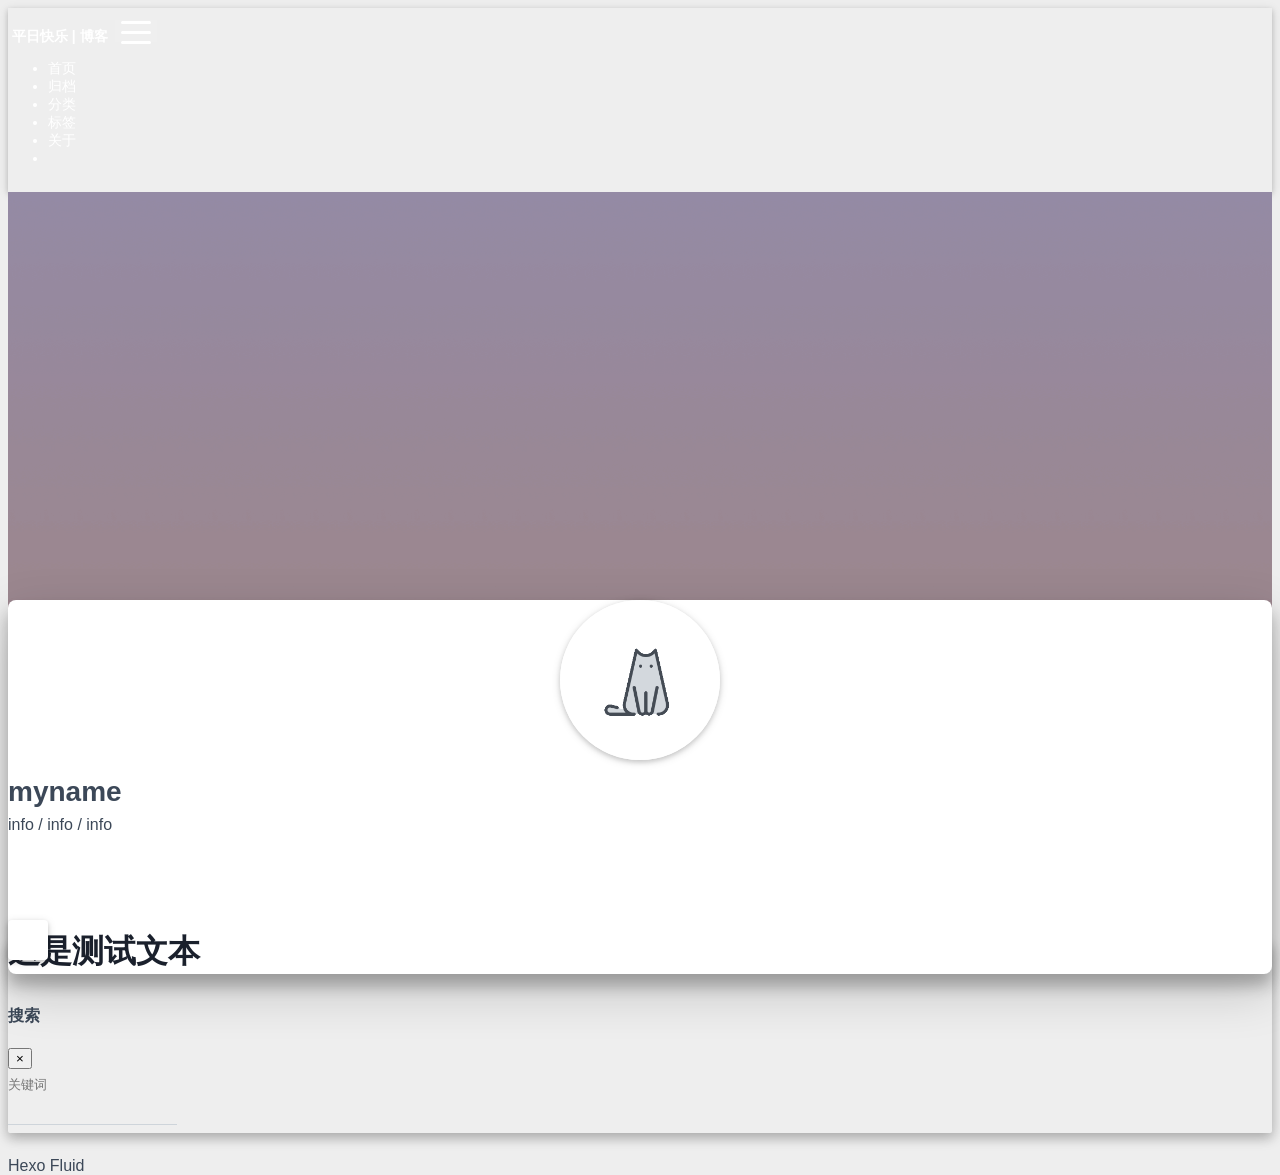
<file: about/index.html>
<!DOCTYPE html>
<html lang="zh-CN">





<head>
  <meta charset="UTF-8">
  <link rel="apple-touch-icon" sizes="76x76" href="/img/apple-touch-icon.png">
  <link rel="icon" type="image/png" href="/img/favicon.png">
  <meta name="viewport"
        content="width=device-width, initial-scale=1.0, maximum-scale=1.0, user-scalable=no, shrink-to-fit=no">
  <meta http-equiv="x-ua-compatible" content="ie=edge">
  
  <meta name="theme-color" content="#2f4154">
  <meta name="description" content="功能,性能,自动化测试">
  <meta name="author" content="Katyhudson">
  <meta name="keywords" content="功能测试,性能测试,自动化测试">
  <title>关于 - 平日快乐 | 博客</title>

  <link  rel="stylesheet" href="https://cdn.staticfile.org/twitter-bootstrap/4.4.1/css/bootstrap.min.css" />
<link  rel="stylesheet" href="https://cdn.staticfile.org/github-markdown-css/4.0.0/github-markdown.min.css" />


  <link  rel="stylesheet" href="https://cdn.staticfile.org/highlight.js/9.18.1/styles/github-gist.min.css" />


<!-- 主题依赖的图标库，不要自行修改 -->

<link rel="stylesheet" href="//at.alicdn.com/t/font_1749284_fmb4a04yx8h.css">



<link rel="stylesheet" href="//at.alicdn.com/t/font_1736178_ijqayz9ro8k.css">




<link  rel="stylesheet" href="/css/main.css" />

<!-- 自定义样式保持在最底部 -->


<meta name="generator" content="Hexo 4.2.0"></head>


<body>
  <header style="height: 80vh;">
    <nav id="navbar" class="navbar fixed-top  navbar-expand-lg navbar-dark scrolling-navbar">
  <div class="container">
    <a class="navbar-brand"
       href="/">&nbsp;<strong>平日快乐 | 博客</strong>&nbsp;</a>

    <button id="navbar-toggler-btn" class="navbar-toggler" type="button" data-toggle="collapse"
            data-target="#navbarSupportedContent"
            aria-controls="navbarSupportedContent" aria-expanded="false" aria-label="Toggle navigation">
      <div class="animated-icon"><span></span><span></span><span></span></div>
    </button>

    <!-- Collapsible content -->
    <div class="collapse navbar-collapse" id="navbarSupportedContent">
      <ul class="navbar-nav ml-auto text-center">
        
          
          
          
          <li class="nav-item">
            <a class="nav-link" href="/">
              <i class="iconfont icon-home-fill"></i>
              首页</a>
          </li>
        
          
          
          
          <li class="nav-item">
            <a class="nav-link" href="/archives/">
              <i class="iconfont icon-archive-fill"></i>
              归档</a>
          </li>
        
          
          
          
          <li class="nav-item">
            <a class="nav-link" href="/categories/">
              <i class="iconfont icon-category-fill"></i>
              分类</a>
          </li>
        
          
          
          
          <li class="nav-item">
            <a class="nav-link" href="/tags/">
              <i class="iconfont icon-tags-fill"></i>
              标签</a>
          </li>
        
          
          
          
          <li class="nav-item">
            <a class="nav-link" href="/about/">
              <i class="iconfont icon-user-fill"></i>
              关于</a>
          </li>
        
        
          <li class="nav-item" id="search-btn">
            <a class="nav-link" data-toggle="modal" data-target="#modalSearch">&nbsp;&nbsp;<i
                class="iconfont icon-search"></i>&nbsp;&nbsp;</a>
          </li>
        
      </ul>
    </div>
  </div>
</nav>

    <div class="view intro-2" id="background" parallax=true
         style="background: url('/img/default.png') no-repeat center center;
           background-size: cover;">
      <div class="full-bg-img">
        <div class="mask flex-center" style="background-color: rgba(0, 0, 0, 0.3)">
          <div class="container text-center white-text fadeInUp">
            <span class="h2" id="subtitle">
              
            </span>

            
          </div>

          
        </div>
      </div>
    </div>
  </header>

  <main>
    
      <div class="container nopadding-md">
        <div class="py-5" id="board"
          >
          
            <div class="about-avatar">
              <img src="/img/avatar.png" srcset="/img/loading.gif"
                   class="img-fluid" alt="avatar">
            </div>
          
          <div class="container">
            <div class="row">
              <div class="col-12 col-md-10 m-auto">
                

<div class="text-center">
  <div class="about-info">
    <div class="about-name">myname</div>
    <div class="about-intro">info / info / info</div>
    <div class="about-icons">
      
        
        
        
        <a href="https://github.com" target="_blank" rel="noopener" class="">
          <i class="iconfont icon-github-fill" aria-hidden="true"></i>
          
        </a>
      
        
        
        
        <a href="https://github.com" target="_blank" rel="noopener" class="">
          <i class="iconfont icon-douban-fill" aria-hidden="true"></i>
          
        </a>
      
        
        
        
        <a href="javascript:;" class="qr-trigger">
          <i class="iconfont icon-wechat-fill" aria-hidden="true"></i>
          
            <img class="qr-img" src="/img/favicon.png" srcset="/img/loading.gif" alt="qrcode" />
          
        </a>
      
    </div>
  </div>
</div>
<div class="mt-5 markdown-body">
  <h1 id="这是测试文本"><a href="#这是测试文本" class="headerlink" title="这是测试文本"></a>这是测试文本</h1>
</div>

              </div>
            </div>
          </div>
        </div>
      </div>
    
  </main>

  
    <a id="scroll-top-button" href="#" role="button">
      <i class="iconfont icon-arrowup" aria-hidden="true"></i>
    </a>
  

  
    <div class="modal fade" id="modalSearch" tabindex="-1" role="dialog" aria-labelledby="ModalLabel"
     aria-hidden="true">
  <div class="modal-dialog modal-dialog-scrollable modal-lg" role="document">
    <div class="modal-content">
      <div class="modal-header text-center">
        <h4 class="modal-title w-100 font-weight-bold">搜索</h4>
        <button type="button" id="local-search-close" class="close" data-dismiss="modal" aria-label="Close">
          <span aria-hidden="true">&times;</span>
        </button>
      </div>
      <div class="modal-body mx-3">
        <div class="md-form mb-5">
          <input type="text" id="local-search-input" class="form-control validate">
          <label data-error="x" data-success="v"
                 for="local-search-input">关键词</label>
        </div>
        <div class="list-group" id="local-search-result"></div>
      </div>
    </div>
  </div>
</div>
  

  

  

  <footer class="mt-5">
  <div class="text-center py-3">
    <div>
      <a href="https://hexo.io" target="_blank" rel="nofollow noopener"><span>Hexo</span></a>
      <i class="iconfont icon-love"></i>
      <a href="https://github.com/fluid-dev/hexo-theme-fluid" target="_blank" rel="nofollow noopener">
        <span>Fluid</span></a>
    </div>
    

    

    
  </div>
</footer>

<!-- SCRIPTS -->
<script  src="https://cdn.staticfile.org/jquery/3.4.1/jquery.min.js" ></script>
<script  src="https://cdn.staticfile.org/twitter-bootstrap/4.4.1/js/bootstrap.min.js" ></script>
<script  src="/js/main.js" ></script>


  <script  src="/js/lazyload.js" ></script>





  <script defer src="https://cdn.staticfile.org/clipboard.js/2.0.6/clipboard.min.js" ></script>
  <script  src="/js/clipboard-use.js" ></script>






<!-- Plugins -->



  <script  src="https://cdn.staticfile.org/typed.js/2.0.11/typed.min.js" ></script>
  <script>
    var typed = new Typed('#subtitle', {
      strings: [
        '  ',
        "关于&nbsp;",
      ],
      cursorChar: "_",
      typeSpeed: 70,
      loop: false,
    });
    typed.stop();
    $(document).ready(function () {
      $(".typed-cursor").addClass("h2");
      typed.start();
    });
  </script>



  <script  src="https://cdn.staticfile.org/anchor-js/4.2.2/anchor.min.js" ></script>
  <script>
    anchors.options = {
      placement: "right",
      visible: "hover",
      
    };
    var el = "h1,h2,h3,h4,h5,h6".split(",");
    var res = [];
    for (item of el) {
      res.push(".markdown-body > " + item)
    }
    anchors.add(res.join(", "))
  </script>



  <script  src="/js/local-search.js" ></script>
  <script>
    var path = "/local-search.xml";
    var inputArea = document.querySelector("#local-search-input");
    inputArea.onclick = function () {
      getSearchFile(path);
      this.onclick = null
    }
  </script>




















</body>
</html>
</file>
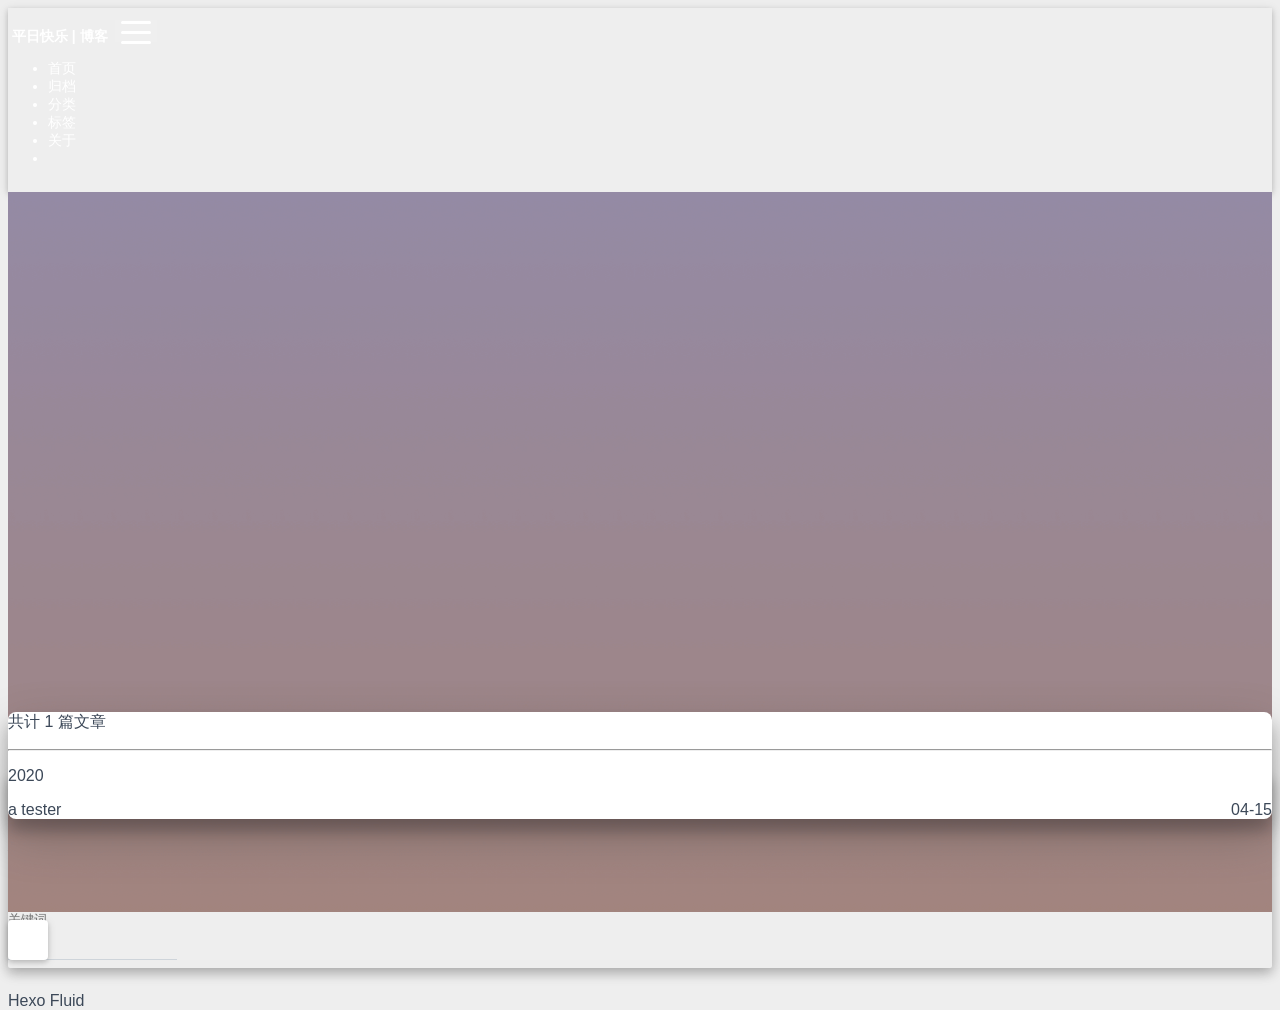
<file: archives/index.html>
<!DOCTYPE html>
<html lang="zh-CN">





<head>
  <meta charset="UTF-8">
  <link rel="apple-touch-icon" sizes="76x76" href="/img/apple-touch-icon.png">
  <link rel="icon" type="image/png" href="/img/favicon.png">
  <meta name="viewport"
        content="width=device-width, initial-scale=1.0, maximum-scale=1.0, user-scalable=no, shrink-to-fit=no">
  <meta http-equiv="x-ua-compatible" content="ie=edge">
  
  <meta name="theme-color" content="#2f4154">
  <meta name="description" content="功能,性能,自动化测试">
  <meta name="author" content="Katyhudson">
  <meta name="keywords" content="功能测试,性能测试,自动化测试">
  <title>归档 - 平日快乐 | 博客</title>

  <link  rel="stylesheet" href="https://cdn.staticfile.org/twitter-bootstrap/4.4.1/css/bootstrap.min.css" />
<link  rel="stylesheet" href="https://cdn.staticfile.org/github-markdown-css/4.0.0/github-markdown.min.css" />


  <link  rel="stylesheet" href="https://cdn.staticfile.org/highlight.js/9.18.1/styles/github-gist.min.css" />


<!-- 主题依赖的图标库，不要自行修改 -->

<link rel="stylesheet" href="//at.alicdn.com/t/font_1749284_fmb4a04yx8h.css">



<link rel="stylesheet" href="//at.alicdn.com/t/font_1736178_ijqayz9ro8k.css">




<link  rel="stylesheet" href="/css/main.css" />

<!-- 自定义样式保持在最底部 -->


<meta name="generator" content="Hexo 4.2.0"></head>


<body>
  <header style="height: 80vh;">
    <nav id="navbar" class="navbar fixed-top  navbar-expand-lg navbar-dark scrolling-navbar">
  <div class="container">
    <a class="navbar-brand"
       href="/">&nbsp;<strong>平日快乐 | 博客</strong>&nbsp;</a>

    <button id="navbar-toggler-btn" class="navbar-toggler" type="button" data-toggle="collapse"
            data-target="#navbarSupportedContent"
            aria-controls="navbarSupportedContent" aria-expanded="false" aria-label="Toggle navigation">
      <div class="animated-icon"><span></span><span></span><span></span></div>
    </button>

    <!-- Collapsible content -->
    <div class="collapse navbar-collapse" id="navbarSupportedContent">
      <ul class="navbar-nav ml-auto text-center">
        
          
          
          
          <li class="nav-item">
            <a class="nav-link" href="/">
              <i class="iconfont icon-home-fill"></i>
              首页</a>
          </li>
        
          
          
          
          <li class="nav-item">
            <a class="nav-link" href="/archives/">
              <i class="iconfont icon-archive-fill"></i>
              归档</a>
          </li>
        
          
          
          
          <li class="nav-item">
            <a class="nav-link" href="/categories/">
              <i class="iconfont icon-category-fill"></i>
              分类</a>
          </li>
        
          
          
          
          <li class="nav-item">
            <a class="nav-link" href="/tags/">
              <i class="iconfont icon-tags-fill"></i>
              标签</a>
          </li>
        
          
          
          
          <li class="nav-item">
            <a class="nav-link" href="/about/">
              <i class="iconfont icon-user-fill"></i>
              关于</a>
          </li>
        
        
          <li class="nav-item" id="search-btn">
            <a class="nav-link" data-toggle="modal" data-target="#modalSearch">&nbsp;&nbsp;<i
                class="iconfont icon-search"></i>&nbsp;&nbsp;</a>
          </li>
        
      </ul>
    </div>
  </div>
</nav>

    <div class="view intro-2" id="background" parallax=true
         style="background: url('/img/default.png') no-repeat center center;
           background-size: cover;">
      <div class="full-bg-img">
        <div class="mask flex-center" style="background-color: rgba(0, 0, 0, 0.3)">
          <div class="container text-center white-text fadeInUp">
            <span class="h2" id="subtitle">
              
            </span>

            
          </div>

          
        </div>
      </div>
    </div>
  </header>

  <main>
    
      <div class="container nopadding-md">
        <div class="py-5" id="board"
          >
          
          <div class="container">
            <div class="row">
              <div class="col-12 col-md-10 m-auto">
                

<div class="list-group">
  <p class="h4">共计 1 篇文章</p>
  <hr>
  
    
      
      <p class="h5">2020</p>
    
    <a href="/2020/04/15/day01/" class="list-group-item list-group-item-action">
      <span class="archive-post-title">a tester</span>
      <span style="float: right;">04-15</span>
    </a>
  
</div>



              </div>
            </div>
          </div>
        </div>
      </div>
    
  </main>

  
    <a id="scroll-top-button" href="#" role="button">
      <i class="iconfont icon-arrowup" aria-hidden="true"></i>
    </a>
  

  
    <div class="modal fade" id="modalSearch" tabindex="-1" role="dialog" aria-labelledby="ModalLabel"
     aria-hidden="true">
  <div class="modal-dialog modal-dialog-scrollable modal-lg" role="document">
    <div class="modal-content">
      <div class="modal-header text-center">
        <h4 class="modal-title w-100 font-weight-bold">搜索</h4>
        <button type="button" id="local-search-close" class="close" data-dismiss="modal" aria-label="Close">
          <span aria-hidden="true">&times;</span>
        </button>
      </div>
      <div class="modal-body mx-3">
        <div class="md-form mb-5">
          <input type="text" id="local-search-input" class="form-control validate">
          <label data-error="x" data-success="v"
                 for="local-search-input">关键词</label>
        </div>
        <div class="list-group" id="local-search-result"></div>
      </div>
    </div>
  </div>
</div>
  

  

  

  <footer class="mt-5">
  <div class="text-center py-3">
    <div>
      <a href="https://hexo.io" target="_blank" rel="nofollow noopener"><span>Hexo</span></a>
      <i class="iconfont icon-love"></i>
      <a href="https://github.com/fluid-dev/hexo-theme-fluid" target="_blank" rel="nofollow noopener">
        <span>Fluid</span></a>
    </div>
    

    

    
  </div>
</footer>

<!-- SCRIPTS -->
<script  src="https://cdn.staticfile.org/jquery/3.4.1/jquery.min.js" ></script>
<script  src="https://cdn.staticfile.org/twitter-bootstrap/4.4.1/js/bootstrap.min.js" ></script>
<script  src="/js/main.js" ></script>


  <script  src="/js/lazyload.js" ></script>





  <script defer src="https://cdn.staticfile.org/clipboard.js/2.0.6/clipboard.min.js" ></script>
  <script  src="/js/clipboard-use.js" ></script>






<!-- Plugins -->



  <script  src="https://cdn.staticfile.org/typed.js/2.0.11/typed.min.js" ></script>
  <script>
    var typed = new Typed('#subtitle', {
      strings: [
        '  ',
        "归档&nbsp;",
      ],
      cursorChar: "_",
      typeSpeed: 70,
      loop: false,
    });
    typed.stop();
    $(document).ready(function () {
      $(".typed-cursor").addClass("h2");
      typed.start();
    });
  </script>



  <script  src="https://cdn.staticfile.org/anchor-js/4.2.2/anchor.min.js" ></script>
  <script>
    anchors.options = {
      placement: "right",
      visible: "hover",
      
    };
    var el = "h1,h2,h3,h4,h5,h6".split(",");
    var res = [];
    for (item of el) {
      res.push(".markdown-body > " + item)
    }
    anchors.add(res.join(", "))
  </script>



  <script  src="/js/local-search.js" ></script>
  <script>
    var path = "/local-search.xml";
    var inputArea = document.querySelector("#local-search-input");
    inputArea.onclick = function () {
      getSearchFile(path);
      this.onclick = null
    }
  </script>




















</body>
</html>
</file>
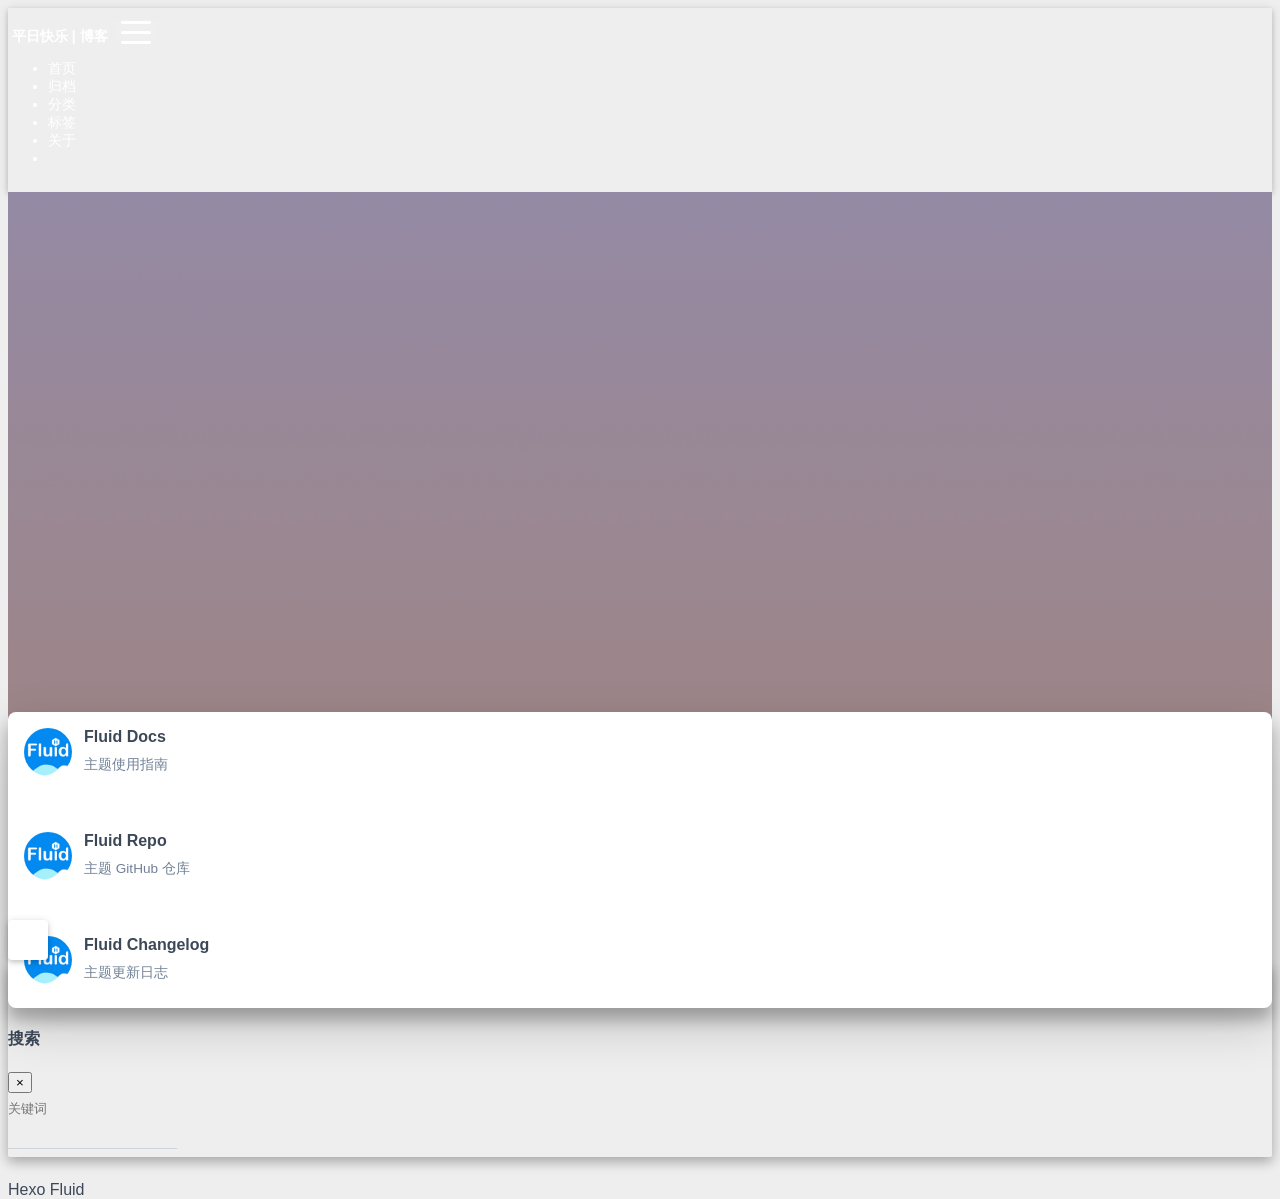
<file: links/index.html>
<!DOCTYPE html>
<html lang="zh-CN">





<head>
  <meta charset="UTF-8">
  <link rel="apple-touch-icon" sizes="76x76" href="/img/apple-touch-icon.png">
  <link rel="icon" type="image/png" href="/img/favicon.png">
  <meta name="viewport"
        content="width=device-width, initial-scale=1.0, maximum-scale=1.0, user-scalable=no, shrink-to-fit=no">
  <meta http-equiv="x-ua-compatible" content="ie=edge">
  
  <meta name="theme-color" content="#2f4154">
  <meta name="description" content="功能,性能,自动化测试">
  <meta name="author" content="Katyhudson">
  <meta name="keywords" content="功能测试,性能测试,自动化测试">
  <title>友链 - 平日快乐 | 博客</title>

  <link  rel="stylesheet" href="https://cdn.staticfile.org/twitter-bootstrap/4.4.1/css/bootstrap.min.css" />
<link  rel="stylesheet" href="https://cdn.staticfile.org/github-markdown-css/4.0.0/github-markdown.min.css" />


  <link  rel="stylesheet" href="https://cdn.staticfile.org/highlight.js/9.18.1/styles/github-gist.min.css" />


<!-- 主题依赖的图标库，不要自行修改 -->

<link rel="stylesheet" href="//at.alicdn.com/t/font_1749284_fmb4a04yx8h.css">



<link rel="stylesheet" href="//at.alicdn.com/t/font_1736178_ijqayz9ro8k.css">




<link  rel="stylesheet" href="/css/main.css" />

<!-- 自定义样式保持在最底部 -->


<meta name="generator" content="Hexo 4.2.0"></head>


<body>
  <header style="height: 80vh;">
    <nav id="navbar" class="navbar fixed-top  navbar-expand-lg navbar-dark scrolling-navbar">
  <div class="container">
    <a class="navbar-brand"
       href="/">&nbsp;<strong>平日快乐 | 博客</strong>&nbsp;</a>

    <button id="navbar-toggler-btn" class="navbar-toggler" type="button" data-toggle="collapse"
            data-target="#navbarSupportedContent"
            aria-controls="navbarSupportedContent" aria-expanded="false" aria-label="Toggle navigation">
      <div class="animated-icon"><span></span><span></span><span></span></div>
    </button>

    <!-- Collapsible content -->
    <div class="collapse navbar-collapse" id="navbarSupportedContent">
      <ul class="navbar-nav ml-auto text-center">
        
          
          
          
          <li class="nav-item">
            <a class="nav-link" href="/">
              <i class="iconfont icon-home-fill"></i>
              首页</a>
          </li>
        
          
          
          
          <li class="nav-item">
            <a class="nav-link" href="/archives/">
              <i class="iconfont icon-archive-fill"></i>
              归档</a>
          </li>
        
          
          
          
          <li class="nav-item">
            <a class="nav-link" href="/categories/">
              <i class="iconfont icon-category-fill"></i>
              分类</a>
          </li>
        
          
          
          
          <li class="nav-item">
            <a class="nav-link" href="/tags/">
              <i class="iconfont icon-tags-fill"></i>
              标签</a>
          </li>
        
          
          
          
          <li class="nav-item">
            <a class="nav-link" href="/about/">
              <i class="iconfont icon-user-fill"></i>
              关于</a>
          </li>
        
        
          <li class="nav-item" id="search-btn">
            <a class="nav-link" data-toggle="modal" data-target="#modalSearch">&nbsp;&nbsp;<i
                class="iconfont icon-search"></i>&nbsp;&nbsp;</a>
          </li>
        
      </ul>
    </div>
  </div>
</nav>

    <div class="view intro-2" id="background" parallax=true
         style="background: url('/img/default.png') no-repeat center center;
           background-size: cover;">
      <div class="full-bg-img">
        <div class="mask flex-center" style="background-color: rgba(0, 0, 0, 0.3)">
          <div class="container text-center white-text fadeInUp">
            <span class="h2" id="subtitle">
              
            </span>

            
          </div>

          
        </div>
      </div>
    </div>
  </header>

  <main>
    
      <div class="container nopadding-md">
        <div class="py-5" id="board"
          >
          
          <div class="container">
            <div class="row">
              <div class="col-12 col-md-10 m-auto">
                

<div class="row links">
  
    
    <div class="card col-lg-4 col-md-6 col-sm-12">
      <a href="https://hexo.fluid-dev.com/docs/" class="card-body hover-with-bg" target="_blank" rel="noopener">
        <div class="card-content">
          
            <div class="link-avatar my-auto">
              <img src="/img/favicon.png" srcset="/img/loading.gif" alt="Fluid Docs" />
            </div>
          
          <div class="link-text">
            <div class="link-title">Fluid Docs</div>
            <div class="link-intro">主题使用指南</div>
          </div>
        </div>
      </a>
    </div>
  
    
    <div class="card col-lg-4 col-md-6 col-sm-12">
      <a href="https://github.com/fluid-dev/hexo-theme-fluid" class="card-body hover-with-bg" target="_blank" rel="noopener">
        <div class="card-content">
          
            <div class="link-avatar my-auto">
              <img src="/img/favicon.png" srcset="/img/loading.gif" alt="Fluid Repo" />
            </div>
          
          <div class="link-text">
            <div class="link-title">Fluid Repo</div>
            <div class="link-intro">主题 GitHub 仓库</div>
          </div>
        </div>
      </a>
    </div>
  
    
    <div class="card col-lg-4 col-md-6 col-sm-12">
      <a href="https://github.com/fluid-dev/hexo-theme-fluid/blob/master/Changelog.md" class="card-body hover-with-bg" target="_blank" rel="noopener">
        <div class="card-content">
          
            <div class="link-avatar my-auto">
              <img src="/img/favicon.png" srcset="/img/loading.gif" alt="Fluid Changelog" />
            </div>
          
          <div class="link-text">
            <div class="link-title">Fluid Changelog</div>
            <div class="link-intro">主题更新日志</div>
          </div>
        </div>
      </a>
    </div>
  
</div>

              </div>
            </div>
          </div>
        </div>
      </div>
    
  </main>

  
    <a id="scroll-top-button" href="#" role="button">
      <i class="iconfont icon-arrowup" aria-hidden="true"></i>
    </a>
  

  
    <div class="modal fade" id="modalSearch" tabindex="-1" role="dialog" aria-labelledby="ModalLabel"
     aria-hidden="true">
  <div class="modal-dialog modal-dialog-scrollable modal-lg" role="document">
    <div class="modal-content">
      <div class="modal-header text-center">
        <h4 class="modal-title w-100 font-weight-bold">搜索</h4>
        <button type="button" id="local-search-close" class="close" data-dismiss="modal" aria-label="Close">
          <span aria-hidden="true">&times;</span>
        </button>
      </div>
      <div class="modal-body mx-3">
        <div class="md-form mb-5">
          <input type="text" id="local-search-input" class="form-control validate">
          <label data-error="x" data-success="v"
                 for="local-search-input">关键词</label>
        </div>
        <div class="list-group" id="local-search-result"></div>
      </div>
    </div>
  </div>
</div>
  

  

  

  <footer class="mt-5">
  <div class="text-center py-3">
    <div>
      <a href="https://hexo.io" target="_blank" rel="nofollow noopener"><span>Hexo</span></a>
      <i class="iconfont icon-love"></i>
      <a href="https://github.com/fluid-dev/hexo-theme-fluid" target="_blank" rel="nofollow noopener">
        <span>Fluid</span></a>
    </div>
    

    

    
  </div>
</footer>

<!-- SCRIPTS -->
<script  src="https://cdn.staticfile.org/jquery/3.4.1/jquery.min.js" ></script>
<script  src="https://cdn.staticfile.org/twitter-bootstrap/4.4.1/js/bootstrap.min.js" ></script>
<script  src="/js/main.js" ></script>


  <script  src="/js/lazyload.js" ></script>





  <script defer src="https://cdn.staticfile.org/clipboard.js/2.0.6/clipboard.min.js" ></script>
  <script  src="/js/clipboard-use.js" ></script>






<!-- Plugins -->



  <script  src="https://cdn.staticfile.org/typed.js/2.0.11/typed.min.js" ></script>
  <script>
    var typed = new Typed('#subtitle', {
      strings: [
        '  ',
        "友情链接&nbsp;",
      ],
      cursorChar: "_",
      typeSpeed: 70,
      loop: false,
    });
    typed.stop();
    $(document).ready(function () {
      $(".typed-cursor").addClass("h2");
      typed.start();
    });
  </script>



  <script  src="https://cdn.staticfile.org/anchor-js/4.2.2/anchor.min.js" ></script>
  <script>
    anchors.options = {
      placement: "right",
      visible: "hover",
      
    };
    var el = "h1,h2,h3,h4,h5,h6".split(",");
    var res = [];
    for (item of el) {
      res.push(".markdown-body > " + item)
    }
    anchors.add(res.join(", "))
  </script>



  <script  src="/js/local-search.js" ></script>
  <script>
    var path = "/local-search.xml";
    var inputArea = document.querySelector("#local-search-input");
    inputArea.onclick = function () {
      getSearchFile(path);
      this.onclick = null
    }
  </script>




















</body>
</html>
</file>
<file: css/main.css>
html,
body {
  font-size: 16px;
  font-family: "SF Pro SC", "SF Pro Text", "SF Pro Icons", PingFang SC, Lantinghei SC, Microsoft Yahei, Hiragino Sans GB, Microsoft Sans Serif, WenQuanYi Micro Hei, sans-serif;
}
html,
body,
header,
.view {
  height: 100%;
  overflow-wrap: break-word;
}
body {
  background-color: #eee;
  color: #3c4858;
}
body a {
  color: #3c4858;
  text-decoration: none;
  cursor: pointer;
  transition-duration: 0.2s;
  transition-timing-function: ease-in-out;
}
body a:hover {
  color: #1abc9c;
  text-decoration: none;
  transition-duration: 0.2s;
  transition-timing-function: ease-in-out;
}
img[srcset] {
  object-fit: cover;
}
.hover-with-bg {
  display: inline-block;
  padding: 0.45rem;
}
.hover-with-bg:hover {
  background-color: #ebedef;
  transition-duration: 0.2s;
  transition-timing-function: ease-in-out;
  border-radius: 0.15rem;
}
.visitors {
  font-size: 0.8em;
  padding: 0.45rem;
  float: right;
}
#board {
  position: relative;
  margin-top: -2rem;
  background-color: #fff;
  border-radius: 0.5rem;
  z-index: 3;
  -webkit-box-shadow: 0 12px 15px 0 rgba(0,0,0,0.24), 0 17px 50px 0 rgba(0,0,0,0.19);
  box-shadow: 0 12px 15px 0 rgba(0,0,0,0.24), 0 17px 50px 0 rgba(0,0,0,0.19);
}
.view {
  position: relative;
  overflow: hidden;
  cursor: default;
}
.view .mask {
  position: absolute;
  width: 100%;
  height: 100%;
  background-color: rgba(0,0,0,0.3);
}
.flex-center {
  display: -webkit-box;
  display: -ms-flexbox;
  display: flex;
  -webkit-box-align: center;
  -ms-flex-align: center;
  align-items: center;
  -webkit-box-pack: center;
  -ms-flex-pack: center;
  justify-content: center;
  height: 100%;
}
.white-text {
  color: #fff;
}
.fadeInUp {
  -webkit-animation-name: fadeInUp;
  animation-name: fadeInUp;
}
@media (max-width: 767px) {
  header .h2 {
    font-size: 1.5rem;
  }
  .nopadding-md {
    padding-left: 0 !important;
    padding-right: 0 !important;
  }
}
#local-search-result .search-list-title {
  border-left: 3px solid #0d47a1;
}
#local-search-result .search-list-content {
  padding: 0 1.25rem;
}
.page-content strong,
post-content strong {
  font-weight: bold;
}
.copy-btn {
  display: inline-block;
  cursor: pointer;
  border-radius: 0.1rem;
  border: none;
  background-color: transparent;
  -webkit-user-select: none;
  -moz-user-select: none;
  -ms-user-select: none;
  user-select: none;
  -webkit-appearance: none;
  font-size: 0.75rem;
  line-height: 1;
  font-weight: bold;
  outline: none;
  -webkit-transition: opacity 0.2s ease-in-out;
  -o-transition: opacity 0.2s ease-in-out;
  transition: opacity 0.2s ease-in-out;
  padding: 0.25rem;
  position: absolute;
  right: 0.5rem;
  top: 0.25rem;
  opacity: 0;
}
.copy-btn > i {
  font-size: 0.75rem;
  font-weight: 400;
}
.copy-btn > span {
  margin-left: 5px;
}
.copy-btn-dark {
  color: #6a737d;
}
.copy-btn-light {
  color: #bababa;
}
.markdown-body pre:hover > .copy-btn {
  opacity: 0.9;
}
.markdown-body pre:hover > .copy-btn,
.markdown-body pre:not(:hover) > .copy-btn {
  outline: none;
}
.hidden-mobile {
  display: block;
}
.visible-mobile {
  display: none;
}
@media (max-width: 575px) {
  .hidden-mobile {
    display: none;
  }
  .visible-mobile {
    display: block;
  }
}
.scroll-down-bar {
  position: absolute;
  width: 100%;
  height: 6rem;
  text-align: center;
  cursor: pointer;
  bottom: 0;
}
.scroll-down-bar i {
  font-size: 2rem;
  font-weight: bold;
  display: inline-block;
  position: relative;
  padding-top: 2rem;
  color: #fff;
  -webkit-transform: translateZ(0);
  -moz-transform: translateZ(0);
  -ms-transform: translateZ(0);
  -o-transform: translateZ(0);
  transform: translateZ(0);
  -webkit-animation: scroll-down 1.5s infinite;
  animation: scroll-down 1.5s infinite;
}
#scroll-top-button {
  position: fixed;
  background: #fff;
  border-radius: 4px;
  min-width: 40px;
  min-height: 40px;
  bottom: -60px;
  -webkit-transition: bottom 0.3s ease;
  -moz-transform: bottom 0.3s ease;
  -ms-transform: bottom 0.3s ease;
  -o-transform: bottom 0.3s ease;
  transition: bottom 0.3s ease;
  outline: none;
  display: flex;
  display: -webkit-flex;
  align-items: center;
  -webkit-box-shadow: 0 2px 5px 0 rgba(0,0,0,0.16), 0 2px 10px 0 rgba(0,0,0,0.12);
  box-shadow: 0 2px 5px 0 rgba(0,0,0,0.16), 0 2px 10px 0 rgba(0,0,0,0.12);
}
#scroll-top-button i {
  font-size: 1.75rem;
  margin: auto;
  color: #718096;
  -webkit-transform: translateZ(0);
  -moz-transform: translateZ(0);
  -ms-transform: translateZ(0);
  -o-transform: translateZ(0);
  transform: translateZ(0);
}
#scroll-top-button:hover i,
#scroll-top-button:active i {
  -webkit-animation-name: scroll-top;
  animation-name: scroll-top;
  -webkit-animation-duration: 1s;
  animation-duration: 1s;
  -webkit-animation-delay: 0.1s;
  animation-delay: 0.1s;
  -webkit-animation-timing-function: ease-in-out;
  animation-timing-function: ease-in-out;
  -webkit-animation-iteration-count: infinite;
  animation-iteration-count: infinite;
  -webkit-animation-fill-mode: forwards;
  animation-fill-mode: forwards;
  -webkit-animation-direction: alternate;
  animation-direction: alternate;
}
.animated-icon {
  width: 30px;
  height: 20px;
  position: relative;
  margin: 0;
  -webkit-transform: rotate(0deg);
  -moz-transform: rotate(0deg);
  -o-transform: rotate(0deg);
  transform: rotate(0deg);
  -webkit-transition: 0.5s ease-in-out;
  -moz-transition: 0.5s ease-in-out;
  -o-transition: 0.5s ease-in-out;
  transition: 0.5s ease-in-out;
  cursor: pointer;
}
.animated-icon span {
  display: block;
  position: absolute;
  height: 3px;
  width: 100%;
  border-radius: 9px;
  opacity: 1;
  left: 0;
  -webkit-transform: rotate(0deg);
  -moz-transform: rotate(0deg);
  -o-transform: rotate(0deg);
  transform: rotate(0deg);
  -webkit-transition: 0.25s ease-in-out;
  -moz-transition: 0.25s ease-in-out;
  -o-transition: 0.25s ease-in-out;
  transition: 0.25s ease-in-out;
  background: #fff;
}
.animated-icon span:nth-child(1) {
  top: 0;
}
.animated-icon span:nth-child(2) {
  top: 10px;
}
.animated-icon span:nth-child(3) {
  top: 20px;
}
.animated-icon.open span:nth-child(1) {
  top: 11px;
  -webkit-transform: rotate(135deg);
  -moz-transform: rotate(135deg);
  -o-transform: rotate(135deg);
  transform: rotate(135deg);
}
.animated-icon.open span:nth-child(2) {
  opacity: 0;
  left: -60px;
}
.animated-icon.open span:nth-child(3) {
  top: 11px;
  -webkit-transform: rotate(-135deg);
  -moz-transform: rotate(-135deg);
  -o-transform: rotate(-135deg);
  transform: rotate(-135deg);
}
.qr-trigger {
  cursor: pointer;
  position: relative;
}
.qr-trigger:hover .qr-img {
  display: block;
  transition: all 0.3s;
}
.qr-img {
  max-width: 200px;
  position: absolute;
  right: -100px;
  z-index: 99;
  display: none;
  box-shadow: 0 0 20px -5px rgba(158,158,158,0.2);
}
a.beian-icp {
  font-weight: 300;
}
a.beian-police {
  position: relative;
  overflow: hidden;
  display: inline-flex;
  align-items: center;
  justify-content: center;
}
a.beian-police img {
  margin: 0 3px;
  width: 18px;
  height: 18px;
}
@media (max-width: 320px) {
  a.beian-police span.beian-police-sep {
    display: none;
  }
}
@-moz-keyframes fadeInUp {
  from {
    opacity: 0;
    -webkit-transform: translate3d(0, 100%, 0);
    transform: translate3d(0, 100%, 0);
  }
  to {
    opacity: 1;
    -webkit-transform: translate3d(0, 0, 0);
    transform: translate3d(0, 0, 0);
  }
}
@-webkit-keyframes fadeInUp {
  from {
    opacity: 0;
    -webkit-transform: translate3d(0, 100%, 0);
    transform: translate3d(0, 100%, 0);
  }
  to {
    opacity: 1;
    -webkit-transform: translate3d(0, 0, 0);
    transform: translate3d(0, 0, 0);
  }
}
@-o-keyframes fadeInUp {
  from {
    opacity: 0;
    -webkit-transform: translate3d(0, 100%, 0);
    transform: translate3d(0, 100%, 0);
  }
  to {
    opacity: 1;
    -webkit-transform: translate3d(0, 0, 0);
    transform: translate3d(0, 0, 0);
  }
}
@keyframes fadeInUp {
  from {
    opacity: 0;
    -webkit-transform: translate3d(0, 100%, 0);
    transform: translate3d(0, 100%, 0);
  }
  to {
    opacity: 1;
    -webkit-transform: translate3d(0, 0, 0);
    transform: translate3d(0, 0, 0);
  }
}
@-moz-keyframes scroll-down {
  0% {
    opacity: 0.8;
    top: 0;
  }
  50% {
    opacity: 0.4;
    top: -1em;
  }
  100% {
    opacity: 0.8;
    top: 0;
  }
}
@-webkit-keyframes scroll-down {
  0% {
    opacity: 0.8;
    top: 0;
  }
  50% {
    opacity: 0.4;
    top: -1em;
  }
  100% {
    opacity: 0.8;
    top: 0;
  }
}
@-o-keyframes scroll-down {
  0% {
    opacity: 0.8;
    top: 0;
  }
  50% {
    opacity: 0.4;
    top: -1em;
  }
  100% {
    opacity: 0.8;
    top: 0;
  }
}
@keyframes scroll-down {
  0% {
    opacity: 0.8;
    top: 0;
  }
  50% {
    opacity: 0.4;
    top: -1em;
  }
  100% {
    opacity: 0.8;
    top: 0;
  }
}
@-moz-keyframes scroll-top {
  0% {
    -webkit-transform: translateY(0);
    transform: translateY(0);
  }
  50% {
    -webkit-transform: translateY(-0.35rem);
    transform: translateY(-0.35rem);
  }
  100% {
    -webkit-transform: translateY(0);
    transform: translateY(0);
  }
}
@-webkit-keyframes scroll-top {
  0% {
    -webkit-transform: translateY(0);
    transform: translateY(0);
  }
  50% {
    -webkit-transform: translateY(-0.35rem);
    transform: translateY(-0.35rem);
  }
  100% {
    -webkit-transform: translateY(0);
    transform: translateY(0);
  }
}
@-o-keyframes scroll-top {
  0% {
    -webkit-transform: translateY(0);
    transform: translateY(0);
  }
  50% {
    -webkit-transform: translateY(-0.35rem);
    transform: translateY(-0.35rem);
  }
  100% {
    -webkit-transform: translateY(0);
    transform: translateY(0);
  }
}
@keyframes scroll-top {
  0% {
    -webkit-transform: translateY(0);
    transform: translateY(0);
  }
  50% {
    -webkit-transform: translateY(-0.35rem);
    transform: translateY(-0.35rem);
  }
  100% {
    -webkit-transform: translateY(0);
    transform: translateY(0);
  }
}
.navbar {
  background-color: transparent;
  font-size: 0.875rem;
  color: white;
  box-shadow: 0 2px 5px 0 rgba(0,0,0,0.16), 0 2px 10px 0 rgba(0,0,0,0.12);
  -webkit-box-shadow: 0 2px 5px 0 rgba(0,0,0,0.16), 0 2px 10px 0 rgba(0,0,0,0.12);
}
.navbar a {
  color: white;
}
.navbar a:hover {
  background-color: rgba(0,0,0,0.1);
}
.navbar a > i {
  font-size: 0.875rem;
}
.navbar .nav-item .nav-link {
  display: block;
}
.navbar .navbar-toggler {
  border-width: 0;
  outline: 0;
}
.navbar.navbar-dark .breadcrumb .nav-item .nav-link,
.navbar.navbar-dark .navbar-nav .nav-item .nav-link {
  color: #fff;
  -webkit-transition: 0.35s;
  transition: 0.35s;
}
@media (min-width: 600px) {
  .navbar.scrolling-navbar {
    padding-top: 12px;
    padding-bottom: 12px;
    -webkit-transition: background 0.5s ease-in-out, padding 0.5s ease-in-out;
    transition: background 0.5s ease-in-out, padding 0.5s ease-in-out;
  }
  .navbar.scrolling-navbar .navbar-nav > li {
    -webkit-transition-duration: 1s;
    transition-duration: 1s;
  }
}
.navbar.scrolling-navbar.top-nav-collapse {
  padding-top: 5px;
  padding-bottom: 5px;
}
.navbar-custom {
  color: white;
}
.navbar-custom a {
  color: white;
}
.top-nav-collapse {
  background-color: #2f4154;
}
.navbar-col-show {
  background-color: #2f4154;
}
@media (max-width: 767px) {
  .navbar {
    font-size: 1rem;
    line-height: 2.5rem;
  }
}
.markdown-body {
  font-size: 1rem;
  margin-bottom: 2rem;
  font-family: "SF Pro SC", "SF Pro Text", "SF Pro Icons", PingFang SC, Lantinghei SC, Microsoft Yahei, Hiragino Sans GB, Microsoft Sans Serif, WenQuanYi Micro Hei, sans-serif;
  color: #2c3e50;
}
.markdown-body h1,
.markdown-body h2,
.markdown-body h3,
.markdown-body h4,
.markdown-body h5,
.markdown-body h6 {
  color: #1a202c;
  font-weight: bold;
  margin-bottom: 0.75em;
  margin-top: 2em;
}
.markdown-body h1:focus,
.markdown-body h2:focus,
.markdown-body h3:focus,
.markdown-body h4:focus,
.markdown-body h5:focus,
.markdown-body h6:focus {
  outline: none;
}
.markdown-body hr {
  height: 0.2em;
  margin: 2rem 0;
}
.markdown-body strong {
  font-weight: bold;
}
.markdown-body pre {
  position: relative;
  overflow: visible;
}
.markdown-body pre code {
  font-size: 85%;
  display: block;
  overflow-x: auto;
  padding: 0.5rem 0;
  line-height: 1.5;
  border-radius: 3px;
  tab-size: 4;
  overflow: -moz-scrollbars-none;
  -ms-overflow-style: none;
}
.markdown-body pre code::-webkit-scrollbar {
  width: 0;
  height: 0;
}
.markdown-body pre code.mermaid > svg {
  min-width: 100%;
}
.markdown-body p > img,
.markdown-body p > a > img {
  max-width: 90%;
  margin: 1.5rem auto;
  display: block;
  box-shadow: 0 5px 11px 0 rgba(0,0,0,0.18), 0 4px 15px 0 rgba(0,0,0,0.15) !important;
}
.markdown-body div.hljs {
  overflow-x: initial;
  padding: 0;
  border-radius: 3px;
}
.markdown-body div.hljs pre {
  background-color: initial;
}
.list-group-item {
  border: 0;
}
.page-link {
  font-size: 1.1rem;
}
.pagination {
  margin-top: 3rem;
  justify-content: center;
}
.pagination a,
.pagination .current {
  outline: 0;
  border: 0;
  background-color: transparent;
  font-size: 0.9rem;
  padding: 0.5rem 0.75rem;
  line-height: 1.25;
  -webkit-border-radius: 0.125rem;
  border-radius: 0.125rem;
  -webkit-transition: all 0.3s linear;
  -o-transition: all 0.3s linear;
  transition: all 0.3s linear;
}
.pagination a:hover,
.pagination .current {
  background-color: #ebedef;
}
.modal-dialog .modal-content {
  border: 0;
  border-radius: 0.125rem;
  -webkit-box-shadow: 0 5px 11px 0 rgba(0,0,0,0.18), 0 4px 15px 0 rgba(0,0,0,0.15);
  box-shadow: 0 5px 11px 0 rgba(0,0,0,0.18), 0 4px 15px 0 rgba(0,0,0,0.15);
}
.modal-dialog .modal-content .modal-header {
  border-top-left-radius: 0.125rem;
  border-top-right-radius: 0.125rem;
}
.md-form {
  position: relative;
  margin-top: 1.5rem;
  margin-bottom: 1.5rem;
}
.md-form input[type] {
  -webkit-box-sizing: content-box;
  box-sizing: content-box;
  background-color: transparent;
  border: none;
  border-bottom: 1px solid #ced4da;
  border-radius: 0;
  outline: none;
  -webkit-box-shadow: none;
  box-shadow: none;
  transition: border-color 0.15s ease-in-out, box-shadow 0.15s ease-in-out, -webkit-box-shadow 0.15s ease-in-out;
}
.md-form input[type]:focus:not([readonly]) {
  border-bottom: 1px solid #4285f4;
  -webkit-box-shadow: 0 1px 0 0 #4285f4;
  box-shadow: 0 1px 0 0 #4285f4;
}
.md-form input[type]:focus:not([readonly]) + label {
  color: #4285f4;
}
.md-form input[type].valid,
.md-form input[type]:focus.valid {
  border-bottom: 1px solid #00c851;
  -webkit-box-shadow: 0 1px 0 0 #00c851;
  box-shadow: 0 1px 0 0 #00c851;
}
.md-form input[type].valid + label,
.md-form input[type]:focus.valid + label {
  color: #00c851;
}
.md-form input[type].invalid,
.md-form input[type]:focus.invalid {
  border-bottom: 1px solid #f44336;
  -webkit-box-shadow: 0 1px 0 0 #f44336;
  box-shadow: 0 1px 0 0 #f44336;
}
.md-form input[type].invalid + label,
.md-form input[type]:focus.invalid + label {
  color: #f44336;
}
.md-form input[type].validate {
  margin-bottom: 2.5rem;
}
.md-form input[type].form-control {
  height: auto;
  padding: 0.6rem 0 0.4rem 0;
  margin: 0 0 0.5rem 0;
  background-color: transparent;
  border-radius: 0;
}
.md-form label {
  font-size: 0.8rem;
  position: absolute;
  top: -1rem;
  left: 0;
  color: #757575;
  cursor: text;
  -webkit-transition: color 0.2s ease-out, -webkit-transform 0.2s ease-out;
  transition: transform 0.2s ease-out, color 0.2s ease-out, -webkit-transform 0.2s ease-out;
}
.iconfont {
  font-size: 1rem;
  line-height: 1;
}
input[type=checkbox] {
  -webkit-appearance: none;
  -moz-appearance: none;
  position: relative;
  right: 0;
  bottom: 0;
  left: 0;
  height: 1.25rem;
  width: 1.25rem;
  transition: 0.2s;
  color: #fff;
  cursor: pointer;
  margin: 0.4rem 0.2rem 0.4rem !important;
  outline: 0;
  border-radius: 0.1875rem;
  vertical-align: -0.65rem;
  border: 2px solid #2f4154;
}
input[type=checkbox]:after,
input[type=checkbox]:before {
  content: " ";
  transition: 0.2s;
  position: absolute;
  background: #fff;
}
input[type=checkbox]:before {
  left: 0.125rem;
  top: 0.375rem;
  width: 0;
  height: 0.125rem;
  -webkit-transform: rotate(45deg);
  -moz-transform: rotate(45deg);
  -ms-transform: rotate(45deg);
  -o-transform: rotate(45deg);
  transform: rotate(45deg);
}
input[type=checkbox]:after {
  right: 0.5625rem;
  bottom: 0.1875rem;
  width: 0.125rem;
  height: 0;
  -webkit-transform: rotate(40deg);
  -moz-transform: rotate(40deg);
  -ms-transform: rotate(40deg);
  -o-transform: rotate(40deg);
  transform: rotate(40deg);
  transition-delay: 0.2s;
}
input[type=checkbox]:checked {
  background: #2f4154;
}
input[type=checkbox]:checked:before {
  left: 0.0625rem;
  top: 0.625rem;
  width: 0.375rem;
  height: 0.125rem;
}
input[type=checkbox]:checked:after {
  right: 0.3125rem;
  bottom: 0.0625rem;
  width: 0.125rem;
  height: 0.875rem;
}
.index-card {
  margin-bottom: 2.5rem;
}
.index-img img {
  display: block;
  width: 100%;
  height: 10rem;
  object-fit: cover;
  box-shadow: 0 5px 11px 0 rgba(0,0,0,0.18), 0 4px 15px 0 rgba(0,0,0,0.15);
  border-radius: 0.25rem;
}
.index-info {
  display: flex;
  flex-direction: column;
  justify-content: space-between;
  padding-top: 0.5rem;
  padding-bottom: 0.5rem;
}
.index-header {
  font-size: 1.5rem;
  font-weight: bold;
  line-height: 1.2;
  white-space: nowrap;
  overflow: hidden;
  text-overflow: ellipsis;
}
.index-btm {
  color: #718096;
}
.index-btm a {
  color: #718096;
}
.index-excerpt {
  color: #718096;
  margin: 0.5rem 0 0.5rem 0;
  height: calc(1.4rem * 3);
  line-height: 1.4rem;
  overflow: hidden;
}
.index-excerpt > div {
  float: right;
  margin-left: -0.25rem;
  width: 100%;
  word-break: break-word;
  display: -webkit-box;
  -webkit-box-orient: vertical;
  -webkit-line-clamp: 3;
}
@media (max-width: 767px) {
  .index-info {
    padding-top: 1.25rem;
  }
  .index-header {
    font-size: 1.25rem;
    white-space: normal;
    overflow: hidden;
    word-break: break-word;
    display: -webkit-box;
    -webkit-box-orient: vertical;
    -webkit-line-clamp: 2;
  }
}
.post-content {
  box-sizing: border-box;
  padding-left: 10%;
  padding-right: 10%;
  max-width: 64rem;
}
@media (max-width: 767px) {
  .post-content {
    padding-left: 2rem;
    padding-right: 2rem;
  }
}
@media (max-width: 424px) {
  .post-content {
    padding-left: 1rem;
    padding-right: 1rem;
  }
}
.post-content h1::before,
h2::before,
h3::before,
h4::before,
h5::before,
h6::before {
  display: block;
  content: "";
  margin-top: -4rem;
  height: 4rem;
  width: 1px;
  visibility: hidden;
}
.post-metas {
  display: flex;
  flex-direction: row;
  flex-wrap: wrap;
}
.post-meta > i {
  margin-right: 0.15rem;
}
.post-meta > a:not(.hover-with-bg) {
  margin-right: 0.15rem;
}
.post-prevnext {
  margin-top: 2rem;
  display: flex;
  justify-content: space-between;
}
.post-prevnext .post-prev,
.post-prevnext .post-next {
  display: flex;
}
.post-prevnext .post-prev i,
.post-prevnext .post-next i {
  font-size: 1.5rem;
  -webkit-transform: translateZ(0);
  -moz-transform: translateZ(0);
  -ms-transform: translateZ(0);
  -o-transform: translateZ(0);
  transform: translateZ(0);
}
.post-prevnext .post-prev a,
.post-prevnext .post-next a {
  display: flex;
  align-items: center;
}
.post-prevnext .post-prev .hidden-mobile,
.post-prevnext .post-next .hidden-mobile {
  display: -webkit-box;
  -webkit-box-orient: vertical;
  -webkit-line-clamp: 2;
  text-overflow: ellipsis;
  overflow: hidden;
}
@media (max-width: 575px) {
  .post-prevnext .post-prev .hidden-mobile,
  .post-prevnext .post-next .hidden-mobile {
    display: none;
  }
}
.post-prevnext .post-prev:hover i,
.post-prevnext .post-prev:active i,
.post-prevnext .post-next:hover i,
.post-prevnext .post-next:active i {
  -webkit-animation-duration: 1s;
  animation-duration: 1s;
  -webkit-animation-delay: 0.1s;
  animation-delay: 0.1s;
  -webkit-animation-timing-function: ease-in-out;
  animation-timing-function: ease-in-out;
  -webkit-animation-iteration-count: infinite;
  animation-iteration-count: infinite;
  -webkit-animation-fill-mode: forwards;
  animation-fill-mode: forwards;
  -webkit-animation-direction: alternate;
  animation-direction: alternate;
}
.post-prevnext .post-prev:hover i,
.post-prevnext .post-prev:active i {
  -webkit-animation-name: post-prev-anim;
  animation-name: post-prev-anim;
}
.post-prevnext .post-next:hover i,
.post-prevnext .post-next:active i {
  -webkit-animation-name: post-next-anim;
  animation-name: post-next-anim;
}
.post-prevnext .post-next {
  justify-content: flex-end;
}
.post-prevnext .fa-chevron-left {
  margin-right: 0.5rem;
}
.post-prevnext .fa-chevron-right {
  margin-left: 0.5rem;
}
#toc {
  position: -webkit-sticky;
  position: sticky;
  top: 2rem;
  padding: 3rem 0 0 0;
  max-height: 80%;
  visibility: hidden;
}
.toc-header {
  margin-bottom: 0.5rem;
  font-weight: 500;
  line-height: 1.2;
}
.toc-header,
.toc-header > i {
  font-size: 1.25rem;
}
#tocbot {
  max-height: 100%;
  overflow-y: auto;
  overflow: -moz-scrollbars-none;
  -ms-overflow-style: none;
}
#tocbot ol {
  list-style: none;
  padding-inline-start: 1rem;
}
#tocbot::-webkit-scrollbar {
  display: none;
}
.tocbot-list ol {
  list-style: none;
  padding-left: 1rem;
}
.tocbot-list a {
  font-size: 0.95rem;
}
.tocbot-link {
  color: #3c4858;
}
.tocbot-active-link {
  font-weight: bold;
  color: #1abc9c;
}
.tocbot-is-collapsed {
  max-height: 0;
}
.tocbot-is-collapsible {
  overflow: hidden;
  transition: all 300ms ease-in-out;
}
@media (max-width: 1024px) {
  .toc-container {
    padding-left: 0;
    padding-right: 0;
  }
}
.custom,
.comments {
  margin-top: 2rem;
}
@media (min-width: 64rem) {
  .custom,
  .comments {
    max-width: 64rem;
  }
}
.katex-block {
  overflow-x: auto;
}
.katex,
.mjx-mrow {
  white-space: pre-wrap !important;
}
.mjx-char {
  line-height: 1;
}
@-moz-keyframes post-prev-anim {
  0% {
    -webkit-transform: translateX(0);
    transform: translateX(0);
  }
  50% {
    -webkit-transform: translateX(-0.35rem);
    transform: translateX(-0.35rem);
  }
  100% {
    -webkit-transform: translateX(0);
    transform: translateX(0);
  }
}
@-webkit-keyframes post-prev-anim {
  0% {
    -webkit-transform: translateX(0);
    transform: translateX(0);
  }
  50% {
    -webkit-transform: translateX(-0.35rem);
    transform: translateX(-0.35rem);
  }
  100% {
    -webkit-transform: translateX(0);
    transform: translateX(0);
  }
}
@-o-keyframes post-prev-anim {
  0% {
    -webkit-transform: translateX(0);
    transform: translateX(0);
  }
  50% {
    -webkit-transform: translateX(-0.35rem);
    transform: translateX(-0.35rem);
  }
  100% {
    -webkit-transform: translateX(0);
    transform: translateX(0);
  }
}
@keyframes post-prev-anim {
  0% {
    -webkit-transform: translateX(0);
    transform: translateX(0);
  }
  50% {
    -webkit-transform: translateX(-0.35rem);
    transform: translateX(-0.35rem);
  }
  100% {
    -webkit-transform: translateX(0);
    transform: translateX(0);
  }
}
@-moz-keyframes post-next-anim {
  0% {
    -webkit-transform: translateX(0);
    transform: translateX(0);
  }
  50% {
    -webkit-transform: translateX(0.35rem);
    transform: translateX(0.35rem);
  }
  100% {
    -webkit-transform: translateX(0);
    transform: translateX(0);
  }
}
@-webkit-keyframes post-next-anim {
  0% {
    -webkit-transform: translateX(0);
    transform: translateX(0);
  }
  50% {
    -webkit-transform: translateX(0.35rem);
    transform: translateX(0.35rem);
  }
  100% {
    -webkit-transform: translateX(0);
    transform: translateX(0);
  }
}
@-o-keyframes post-next-anim {
  0% {
    -webkit-transform: translateX(0);
    transform: translateX(0);
  }
  50% {
    -webkit-transform: translateX(0.35rem);
    transform: translateX(0.35rem);
  }
  100% {
    -webkit-transform: translateX(0);
    transform: translateX(0);
  }
}
@keyframes post-next-anim {
  0% {
    -webkit-transform: translateX(0);
    transform: translateX(0);
  }
  50% {
    -webkit-transform: translateX(0.35rem);
    transform: translateX(0.35rem);
  }
  100% {
    -webkit-transform: translateX(0);
    transform: translateX(0);
  }
}
.note {
  padding: 0.75rem;
  border-left: 0.35rem solid;
  border-radius: 0.25rem;
  margin: 1.5rem 0;
}
.note *:last-child {
  margin-bottom: 0;
}
.note-primary {
  background-color: #dfeefd;
  border-color: #176ac4;
}
.note-secondary {
  background-color: #e2e3e5;
  border-color: #58595a;
}
.note-success {
  background-color: #e2f0e5;
  border-color: #49a75f;
}
.note-danger {
  background-color: #fae7e8;
  border-color: #e45460;
}
.note-warning {
  background-color: #faf4e0;
  border-color: #c2a442;
}
.note-info {
  background-color: #e4f2f5;
  border-color: #2492a5;
}
.note-light {
  background-color: #fefefe;
  border-color: #0f0f0f;
}
.label {
  display: inline;
  border-radius: 3px;
  font-size: 85%;
  margin: 0;
  padding: 0.2em 0.4em;
}
.label-default {
  background: #e7e3e3;
}
.label-primary {
  background: #dfeefd;
}
.label-info {
  background: #e4f2f5;
}
.label-success {
  background: #e2f0e5;
}
.label-warning {
  background: #faf4e0;
}
.label-danger {
  background: #fae7e8;
}
.markdown-body .btn {
  background: #2f4154;
  border-radius: 0.25rem;
  color: #fff !important;
  display: inline-block;
  font-size: 0.875em;
  line-height: 2;
  padding: 0 0.75rem;
  text-decoration: none;
  transition-property: background;
  transition-delay: 0s;
  transition-duration: 0.2s;
  transition-timing-function: ease-in-out;
  -webkit-box-shadow: 0 2px 5px 0 rgba(0,0,0,0.16), 0 2px 10px 0 rgba(0,0,0,0.12);
  box-shadow: 0 2px 5px 0 rgba(0,0,0,0.16), 0 2px 10px 0 rgba(0,0,0,0.12);
  margin-bottom: 1rem;
}
.markdown-body .btn:hover {
  background: #23ae92;
  color: #fff !important;
  text-decoration: none;
}
.group-image img {
  margin: 0 auto;
  padding: 0 3px;
}
.group-image-row {
  margin-bottom: 6px;
  overflow: hidden;
}
.group-image-column {
  float: left;
  margin-bottom: 10px;
}
.list-group a ~ p.h5 {
  margin-top: 1rem;
}
.about-avatar {
  position: relative;
  margin: -8rem auto 1rem;
  width: 10rem;
  height: 10rem;
  z-index: 3;
}
.about-avatar img {
  width: 100%;
  height: 100%;
  border-radius: 50%;
  -moz-border-radius: 50%;
  -webkit-border-radius: 50%;
  object-fit: cover;
  -webkit-box-shadow: 0 2px 5px 0 rgba(0,0,0,0.16), 0 2px 10px 0 rgba(0,0,0,0.12);
  box-shadow: 0 2px 5px 0 rgba(0,0,0,0.16), 0 2px 10px 0 rgba(0,0,0,0.12);
}
.about-info > div {
  margin-bottom: 0.5rem;
}
.about-name {
  font-size: 1.75rem;
  font-weight: bold;
}
.about-intro {
  font-size: 1rem;
}
.about-icons > a {
  margin-right: 0.5rem;
}
.about-icons > a > i {
  font-size: 1.5rem;
}
.category-tree-list {
  font-size: 1rem;
  list-style-type: circle;
}
.category-tree-list .category-tree-list-link {
  display: inline-block;
  padding: 0.1rem 0.55rem;
}
.category-tree-list .category-tree-list-count {
  padding-left: 0.5rem;
  color: #99a9bf;
  font-size: 0.75rem;
}
.category-tree-list .category-tree-list-count::before {
  content: "(";
}
.category-tree-list .category-tree-list-count::after {
  content: ")";
}
.tagcloud {
  padding: 1rem 5%;
}
.tagcloud a {
  display: inline-block;
  padding: 0.5rem;
}
.tagcloud a:hover {
  color: #1abc9c !important;
}
.links .card {
  box-shadow: none;
  min-width: 33%;
  border: 0;
}
.links .card-body {
  margin: 1rem 0;
  padding: 1rem;
  border-radius: 0.3rem;
  display: block;
  width: 100%;
  height: 100%;
}
.links .card-body:hover .link-avatar {
  transform: scale(1.1);
}
.links .card-content {
  display: flex;
  flex-wrap: nowrap;
  width: 100%;
  height: 3.5rem;
}
.link-avatar {
  flex: none;
  width: 3rem;
  height: 3rem;
  margin-right: 0.75rem;
  object-fit: cover;
  transition-duration: 0.2s;
  transition-timing-function: ease-in-out;
}
.link-avatar img {
  width: 100%;
  height: 100%;
  border-radius: 50%;
  -moz-border-radius: 50%;
  -webkit-border-radius: 50%;
  object-fit: cover;
}
.link-text {
  flex: 1;
  display: grid;
  flex-direction: column;
}
.link-title {
  overflow: hidden;
  text-overflow: ellipsis;
  white-space: nowrap;
  color: $text_color;
  font-weight: bold;
}
.link-intro {
  max-height: 2rem;
  font-size: 0.85rem;
  line-height: 1.2;
  color: #718096;
  display: -webkit-box;
  -webkit-box-orient: vertical;
  -webkit-line-clamp: 2;
  text-overflow: ellipsis;
  overflow: hidden;
}
@media (max-width: 767px) {
  .links {
    display: flex;
    flex-direction: column;
    justify-content: center;
    align-items: center;
  }
  .links .card {
    padding-left: 2rem;
    padding-right: 2rem;
  }
}
@media (min-width: 768px) {
  .link-text:only-child {
    margin-left: 1rem;
  }
}
</file>
